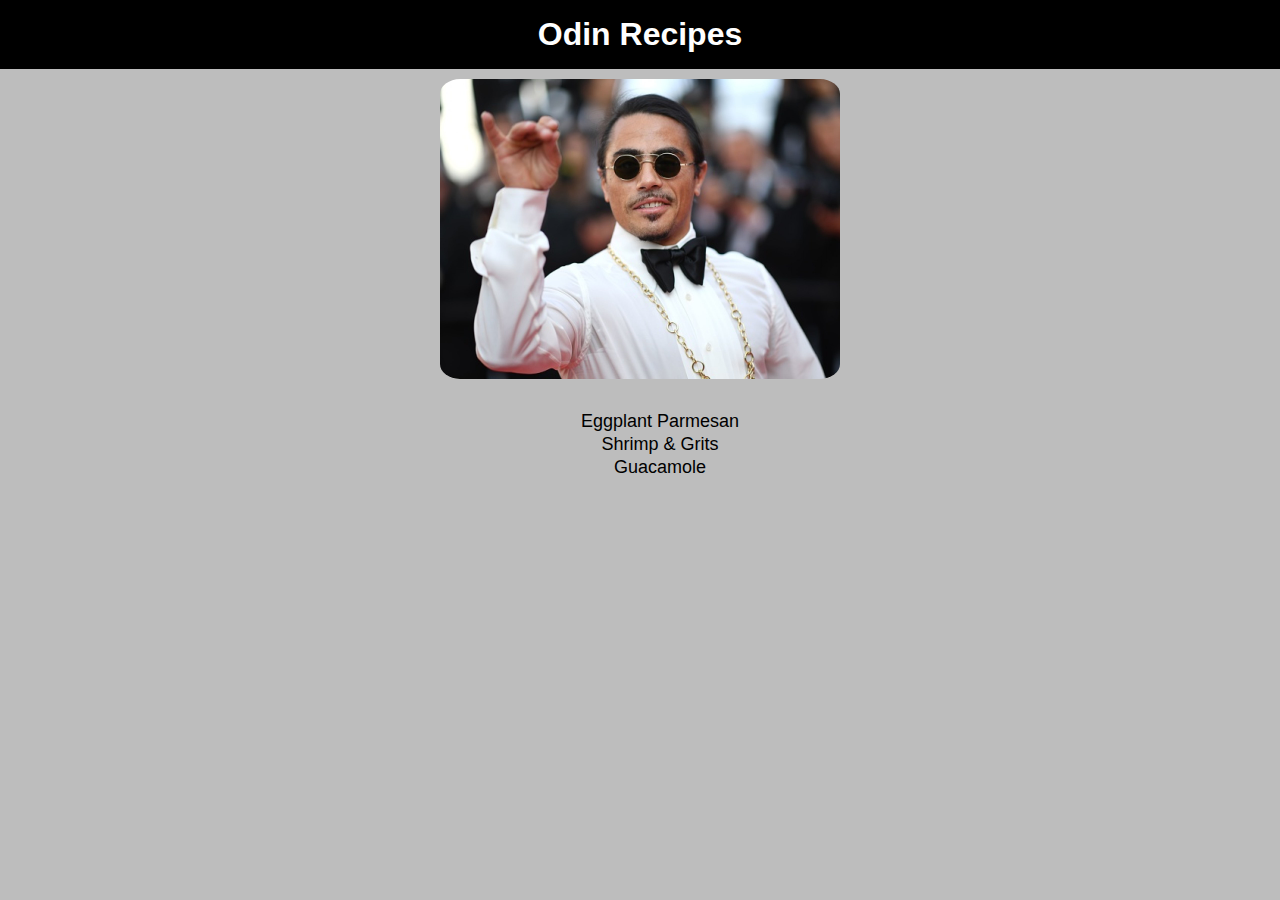
<file: index.html>
<!DOCTYPE html>
<html lang="en">
  <head>
    <meta charset="UTF-8">
    <meta name="viewport" content="width=device-width, initial-scale=1.0">
    <link rel="stylesheet" href="styles.css">
    <title>Odin Recipes</title>
  </head>
  <body>
    <h1>Odin Recipes</h1>
    <img src="images/chef.jpg" alt="Odin Recipes">
    <ul>
      <li><a href="recipes/eggplant_parmesan.html">Eggplant Parmesan</a></li>
      <li><a href="recipes/shrimp_and_grits.html">Shrimp & Grits</a></li>
      <li><a href="recipes/guacamole.html">Guacamole</a></li>
    </ul>
  </body>
</html>
</file>
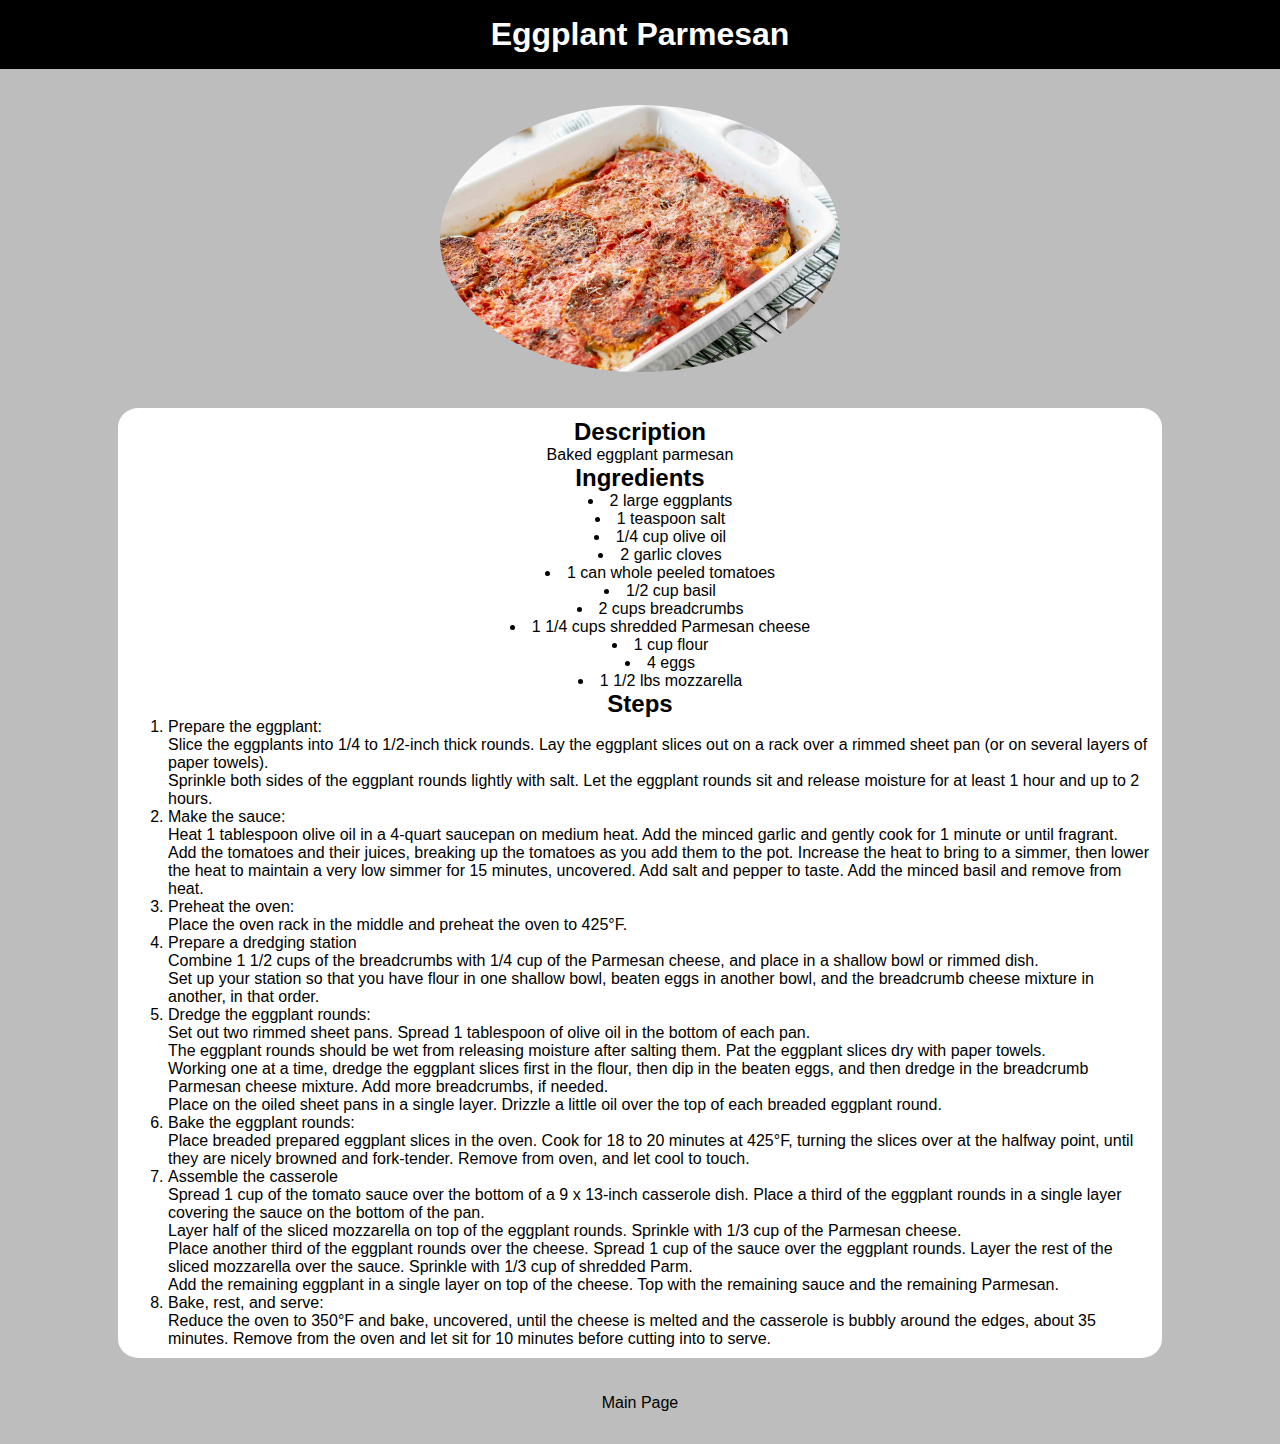
<file: recipes/eggplant_parmesan.html>
<!DOCTYPE html>
<html lang="en">
  <head>
    <meta charset="UTF-8">
    <meta name="viewport" content="width=device-width, initial-scale=1.0">
    <link rel="stylesheet" href="styles.css">
    <title>Eggplant Parmesan Recipe</title>
  </head>
  <body>
    <h1>Eggplant Parmesan</h1>
    <img src="../images/eggplant_parmesan.jpg" alt="Eggplant Parmesan">
    <div class="divider">
      <h2>Description</h2>
      <p class="description">Baked eggplant parmesan</p>
      <h2>Ingredients</h2>
      <ul>
        <li>2 large eggplants</li>
        <li>1 teaspoon salt</li>
        <li>1/4 cup olive oil</li>
        <li>2 garlic cloves</li>
        <li>1 can whole peeled tomatoes</li>
        <li>1/2 cup basil</li>
        <li>2 cups breadcrumbs</li>
        <li>1 1/4 cups shredded Parmesan cheese</li>
        <li>1 cup flour</li>
        <li>4 eggs</li>
        <li>1 1/2 lbs mozzarella</li>
      </ul>
      <h2>Steps</h2>
      <ol>
        <li>Prepare the eggplant:</li>
        <p>Slice the eggplants into 1/4 to 1/2-inch thick rounds. Lay the eggplant slices out on a rack over a rimmed sheet pan (or on several layers of paper towels).</p>
        <p>Sprinkle both sides of the eggplant rounds lightly with salt. Let the eggplant rounds sit and release moisture for at least 1 hour and up to 2 hours.</p>
        <li>Make the sauce:</li>
        <p>Heat 1 tablespoon olive oil in a 4-quart saucepan on medium heat. Add the minced garlic and gently cook for 1 minute or until fragrant.</p>
        <p>Add the tomatoes and their juices, breaking up the tomatoes as you add them to the pot. Increase the heat to bring to a simmer, then lower the heat to maintain a very low simmer for 15 minutes, uncovered. Add salt and pepper to taste. Add the minced basil and remove from heat.</p>
        <li>Preheat the oven:</li>
        <p>Place the oven rack in the middle and preheat the oven to 425°F.</p>
        <li>Prepare a dredging station</li>
        <p>Combine 1 1/2 cups of the breadcrumbs with 1/4 cup of the Parmesan cheese, and place in a shallow bowl or rimmed dish.</p>
        <p>Set up your station so that you have flour in one shallow bowl, beaten eggs in another bowl, and the breadcrumb cheese mixture in another, in that order.</p>
        <li>Dredge the eggplant rounds:</li>
        <p>Set out two rimmed sheet pans. Spread 1 tablespoon of olive oil in the bottom of each pan.</p>
        <p>The eggplant rounds should be wet from releasing moisture after salting them. Pat the eggplant slices dry with paper towels.</p>
        <p>Working one at a time, dredge the eggplant slices first in the flour, then dip in the beaten eggs, and then dredge in the breadcrumb Parmesan cheese mixture. Add more breadcrumbs, if needed.</p>
        <p>Place on the oiled sheet pans in a single layer. Drizzle a little oil over the top of each breaded eggplant round.</p>
        <li>Bake the eggplant rounds:</li>
        <p>Place breaded prepared eggplant slices in the oven. Cook for 18 to 20 minutes at 425°F, turning the slices over at the halfway point, until they are nicely browned and fork-tender. Remove from oven, and let cool to touch.</p>
        <li>Assemble the casserole</li>
        <p>Spread 1 cup of the tomato sauce over the bottom of a 9 x 13-inch casserole dish. Place a third of the eggplant rounds in a single layer covering the sauce on the bottom of the pan.</p>
        <p>Layer half of the sliced mozzarella on top of the eggplant rounds. Sprinkle with 1/3 cup of the Parmesan cheese.</p>
        <p>Place another third of the eggplant rounds over the cheese. Spread 1 cup of the sauce over the eggplant rounds. Layer the rest of the sliced mozzarella over the sauce. Sprinkle with 1/3 cup of shredded Parm.</p>
        <p>Add the remaining eggplant in a single layer on top of the cheese. Top with the remaining sauce and the remaining Parmesan.</p>
        <li>Bake, rest, and serve:</li>
        <p>Reduce the oven to 350°F and bake, uncovered, until the cheese is melted and the casserole is bubbly around the edges, about 35 minutes. Remove from the oven and let sit for 10 minutes before cutting into to serve.</p>
      </ol>
    </div>
    <p class="link"><a href="../index.html">Main Page</a></p>
  </body>
</html>
</file>
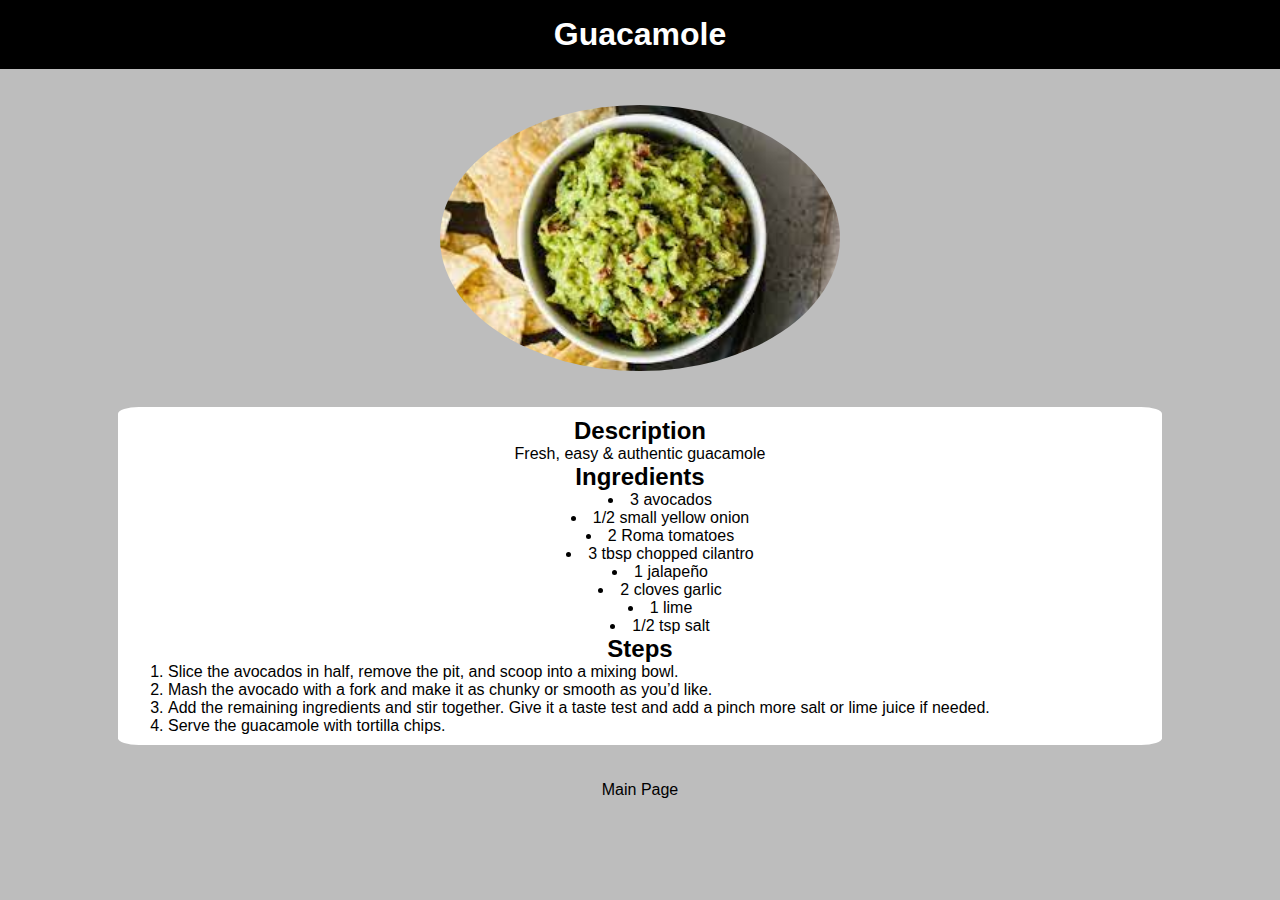
<file: recipes/guacamole.html>
<!DOCTYPE html>
<html lang="en">
  <head>
    <meta charset="UTF-8">
    <meta name="viewport" content="width=device-width, initial-scale=1.0">
    <link rel="stylesheet" href="styles.css">
    <title>Guacamole Recipe</title> 
  </head>
  <body>
    <h1>Guacamole</h1>
    <img src="../images/guacamole.jpg" alt="Guacamole bowl">
    <div class="divider">
      <h2>Description</h2>
      <p class="description">Fresh, easy & authentic guacamole</p>
      <h2>Ingredients</h2>
      <ul>
        <li>3 avocados</li>
        <li>1/2 small yellow onion</li>
        <li>2 Roma tomatoes</li>
        <li>3 tbsp chopped cilantro</li>
        <li>1 jalapeño</li>
        <li>2 cloves garlic</li>
        <li>1 lime</li>
        <li>1/2 tsp salt</li>
      </ul>
      <h2>Steps</h2>
      <ol>
        <li>Slice the avocados in half, remove the pit, and scoop into a mixing bowl.</li>
        <li>Mash the avocado with a fork and make it as chunky or smooth as you’d like.</li>
        <li>Add the remaining ingredients and stir together. Give it a taste test and add a pinch more salt or lime juice if needed.</li>
        <li>Serve the guacamole with tortilla chips.</li>
      </ol>
    </div>
    <p class="link"><a href="../index.html">Main Page</a></p>
  </body>
</html>
</file>
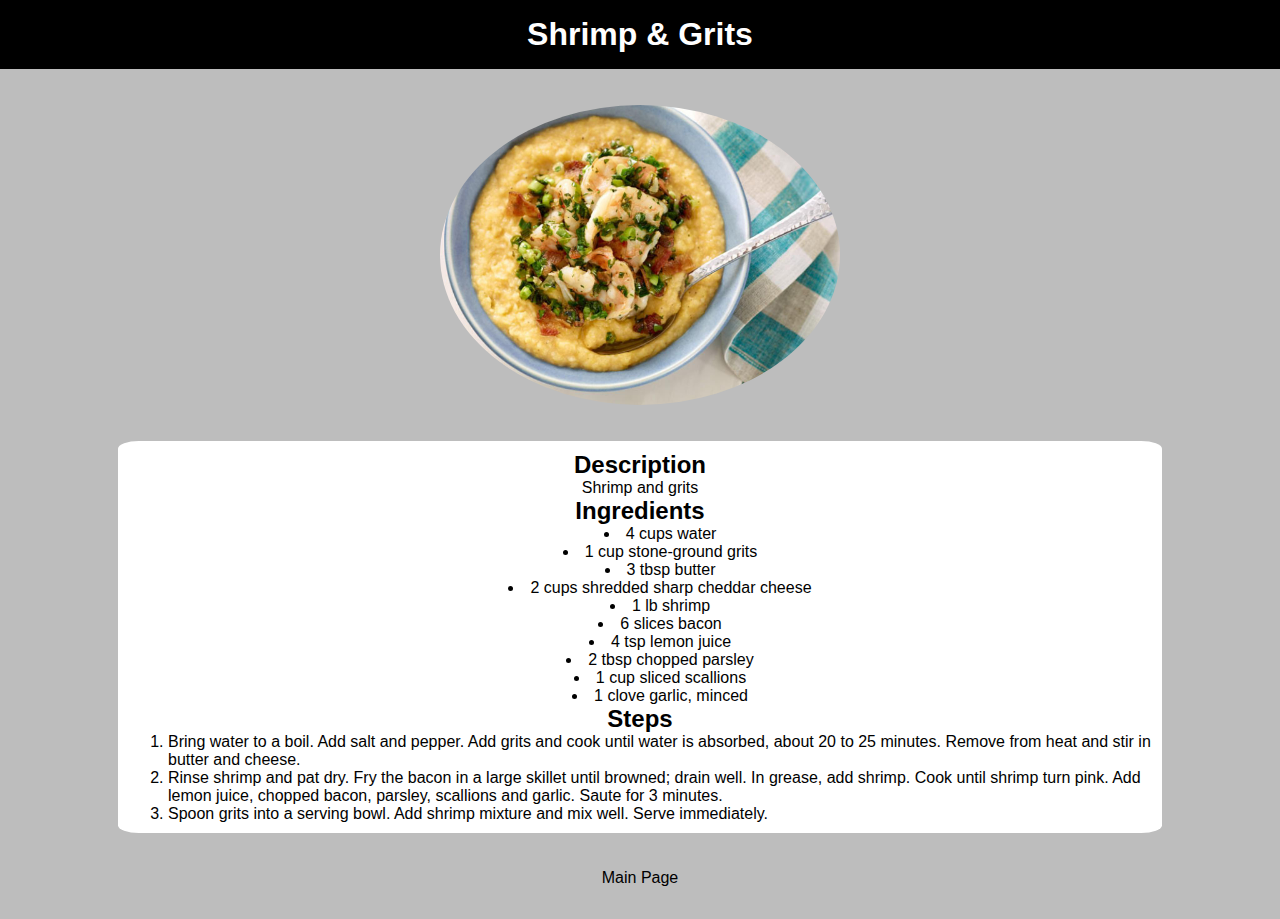
<file: recipes/shrimp_and_grits.html>
<!DOCTYPE html>
<html lang="en">
  <head>
    <meta charset="UTF-8">
    <meta name="viewport" content="width=device-width, initial-scale=1.0">
    <title>Shrimp and Grits Recipe</title>
    <link rel="stylesheet" href="styles.css">
  </head>
  <body>
    <h1>Shrimp & Grits</h1>
    <img src="../images/shrimp_and_grits.jpg" alt="Shrimp & Grits">
    <div class="divider">
      <h2>Description</h2>
      <p class="description">Shrimp and grits</p>
      <h2>Ingredients</h2>
      <ul>
        <li>4 cups water</li>
        <li>1 cup stone-ground grits</li>
        <li> 3 tbsp butter</li>
        <li>2 cups shredded sharp cheddar cheese</li>
        <li>1 lb shrimp</li>
        <li>6 slices bacon</li>
        <li>4 tsp lemon juice</li>
        <li>2 tbsp chopped parsley</li>
        <li>1 cup sliced scallions</li>
        <li>1 clove garlic, minced</li>
      </ul>
      <h2>Steps</h2>
      <ol>
        <li>Bring water to a boil. Add salt and pepper. Add grits and cook until water is absorbed, about 20 to 25 minutes. Remove from heat and stir in butter and cheese.</li>
        <li>Rinse shrimp and pat dry. Fry the bacon in a large skillet until browned; drain well. In grease, add shrimp. Cook until shrimp turn pink. Add lemon juice, chopped bacon, parsley, scallions and garlic. Saute for 3 minutes.</li>
        <li>Spoon grits into a serving bowl. Add shrimp mixture and mix well. Serve immediately.</li>
      </ol>
    </div>
    <p class="link"><a href="../index.html">Main Page</a></p>
  </body>
</html>
</file>
<file: styles.css>
*, *::before, *::after {
  margin: 0;
}

* {
  background-color: #bdbdbd;
  font-family: "Helvetica", sans-serif;
}

h1 {
  text-align: center;
  background-color: #000000;
  color: #FFFFFF;
  padding: 16px 0;
}

img {
  width: min(400px, 100%);
  height: auto;
  border-radius: 5%;
  margin: 10px auto;
  display: block;
}

ul {
  margin-top: 32px;
}

li {
  list-style-type: none;
  font-size: 18px;
  text-align: center;
  margin: 2px 0;
}

a, a:visited {
  text-decoration: none;
  color: #000000;
}

a:hover {
  color: #FFFFFF;
}
</file>
<file: recipes/styles.css>
*, *::before, *::after {
  margin: 0;
}

* {
  background-color: #bdbdbd;
  color: #000000;
  font-family: "Helvetica", sans-serif;
  }

h1, h2 {
  text-align: center;
}

h1 {
  background-color: #000;
  color: #FFF;
  padding: 16px 0;
}

img {
 width: min(400px, 100%);
 height: auto;
 border-radius: 50%;
 display: block;
 margin: 36px auto;
}

.divider {
  background-color: #FFF;
  width: 80%;
  height: 90%;
  margin: 36px auto 36px;
  padding: 10px;
  border-radius: 2%;
}

div h2, li, p {
  background-color: #FFF;
}

.description {
  text-align: center;
  background-color: #FFF;
}

ul {
  background-color: #FFF;
}

ul li {
  text-align: center;
  list-style-position: inside;
}

ol {
  background-color: #FFF;
}

.link {
  text-align: center;
  margin-bottom: 32px;
  background-color: #bdbdbd;
}

a, a:visited {
  color: #000000;
  text-decoration: none;
}

a:hover {
  color: #FFFFFF;
}
</file>
